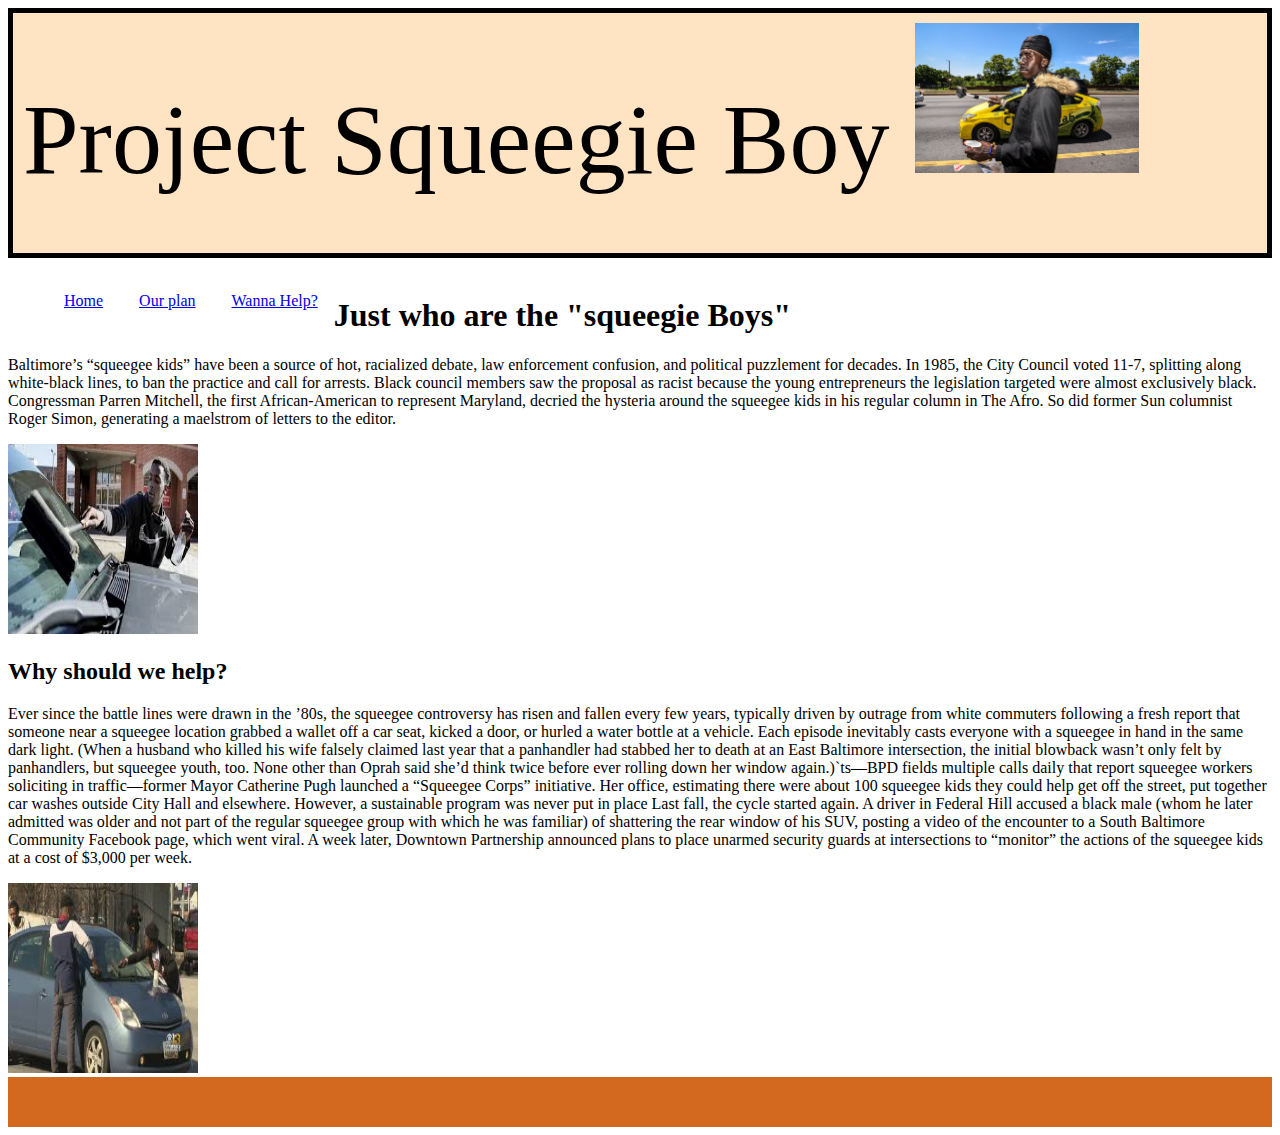
<file: index.html>
<!DOCTYPE html>
<html lang="en">
<head>
    <meta charset="UTF-8">
    <meta name="viewport" content="width=device-width, initial-scale=1.0">
    <title>Document</title>
    <link  rel="stylesheet" href="./Css/stylesheet.css">
</head>
<body>
    <main>
        <header> Project Squeegie Boy 
            <img src="Images/squeegie yellow cab .jpg" alt="squeegie boy infront of cab" style= height:150px width:175px ;></image>
        
        </header>
            <br>
        <nav>
            <ul>
                <li><a href="index.html">Home</a></li>
                <li><a href="The plan.html">Our plan</a></li>
                <li><a href="Make a difference.html">Wanna Help?</a></li>
            </ul>
        </nav>

       <article>
           <H1>Just who are the "squeegie Boys"</H1>
            <p>Baltimore’s “squeegee kids” have been a source of hot, racialized debate, law enforcement confusion, and political puzzlement for decades. In 1985, the City Council voted 11-7, splitting along white-black lines, to ban the practice and call for arrests. Black council members saw the proposal as racist because the young entrepreneurs the legislation targeted were almost exclusively black. Congressman Parren Mitchell, the first African-American to represent Maryland, decried the hysteria around the squeegee kids in his regular column in The Afro. So did former Sun columnist Roger Simon, generating a maelstrom of letters to the editor.</p>
            <img src="Images/squeegie kid 1.jpeg" alt="group of Squeegie kids" style="width: 190px; height: 190px;">
<br> </article>   
    <article>           
<h2>Why should we help?</h2>
            <p>Ever since the battle lines were drawn in the ’80s, the squeegee controversy has risen and fallen every few years, typically driven by outrage from white commuters following a fresh report that someone near a squeegee location grabbed a wallet off a car seat, kicked a door, or hurled a water bottle at a vehicle. Each episode inevitably casts everyone with a squeegee in hand in the same dark light. (When a husband who killed his wife falsely claimed last year that a panhandler had stabbed her to death at an East Baltimore intersection, the initial blowback wasn’t only felt by panhandlers, but squeegee youth, too. None other than Oprah said she’d think twice before ever rolling down her window again.)`ts—BPD fields multiple calls daily that report squeegee workers soliciting in traffic—former Mayor Catherine Pugh launched a “Squeegee Corps” initiative. Her office, estimating there were about 100 squeegee kids they could help get off the street, put together car washes outside City Hall and elsewhere. However, a sustainable program was never put in place
                Last fall, the cycle started again. A driver in Federal Hill accused a black male (whom he later admitted was older and not part of the regular squeegee group with which he was familiar) of shattering the rear window of his SUV, posting a video of the encounter to a South Baltimore Community Facebook page, which went viral. A week later, Downtown Partnership announced plans to place unarmed security guards at intersections to “monitor” the actions of the squeegee kids at a cost of $3,000 per week.
                </p>
                <img src="Images/squeegie kid 2.jpeg" alt="Squeegie kids" style="width: 190px; height: 190px;">

       </article>     
    <footer></footer>
    </main>
</body>

</html>
</file>
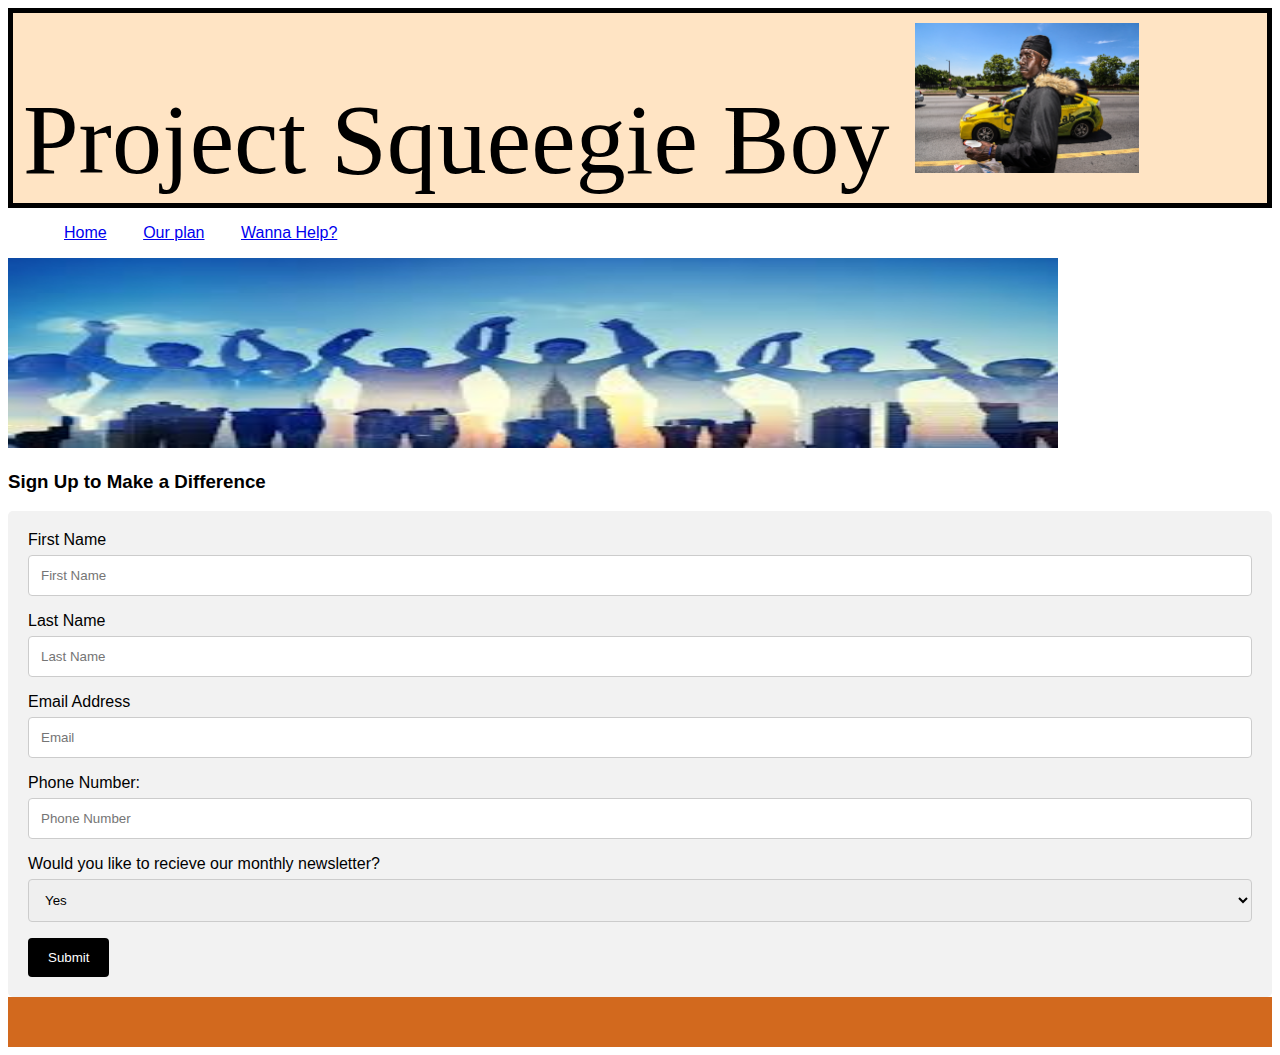
<file: Make a difference.html>
<!DOCTYPE html>

<html>
<head>
<link  rel="stylesheet" href="./Css/stylesheet.css"> </link> 
<style>
body {font-family: Arial, Helvetica, sans-serif;}
* {box-sizing: border-box;}

input[type=text], select, textarea {
  width: 100%;
  padding: 12px;
  border: 1px solid #ccc;
  border-radius: 4px;
  box-sizing: border-box;
  margin-top: 6px;
  margin-bottom: 16px;
  resize: vertical;
}

input[type=submit] {
  background-color: #000000;
  color: white;
  padding: 12px 20px;
  border: none;
  border-radius: 4px;
  cursor: pointer;
}

input[type=submit]:hover {
  background-color: #002502;
}

.container {
  border-radius: 5px;
  background-color: #f2f2f2;
  padding: 20px;
}
</style>
</head>
<body>
    <header> Project Squeegie Boy 
      <img src="Images/squeegie yellow cab .jpg" alt="squeegie boy infront of cab" style= height:150px width:175px ;></image>
    </header>
    <nav>
      <ul>
          <li><a href="index.html">Home</a></li>
          <li><a href="The plan.html">Our plan</a></li>
          <li><a href="Make a difference.html">Wanna Help?</a></li>
      </ul>
  </nav> <br>
  <Br>
    <img src="Images/Kids holding hands.jpeg" alt="kids holding hands" style="width: 1050px; height: 190px;">
<h3>Sign Up to Make a Difference</h3>

<div class="container">
  <form action="/action_page.php">
    <label for="fname">First Name</label>
    <input type="text" id="fname" name="firstname" placeholder="First Name">

    <label for="lname">Last Name</label>
    <input type="text" id="lname" name="lastname" placeholder="Last Name">
     
     <labelfor="email">Email Address</label>
    <input type="text" id="mail" name="email" placeholder="Email">

    <label for="Phone Number">Phone Number:</label>
    <input type="text" id="Phone Number" name="Phone Number" placeholder="Phone Number">


    <label for="newsletter">Would you like to recieve our monthly newsletter?</label>
    <select id="newsletter" name="newsletter">
      <option value="yes">Yes</option>
      <option value="no">No</option>

    <input type="submit" value="Submit">
  </form>
</div>
<footer></footer>

</body>
</html>
</file>
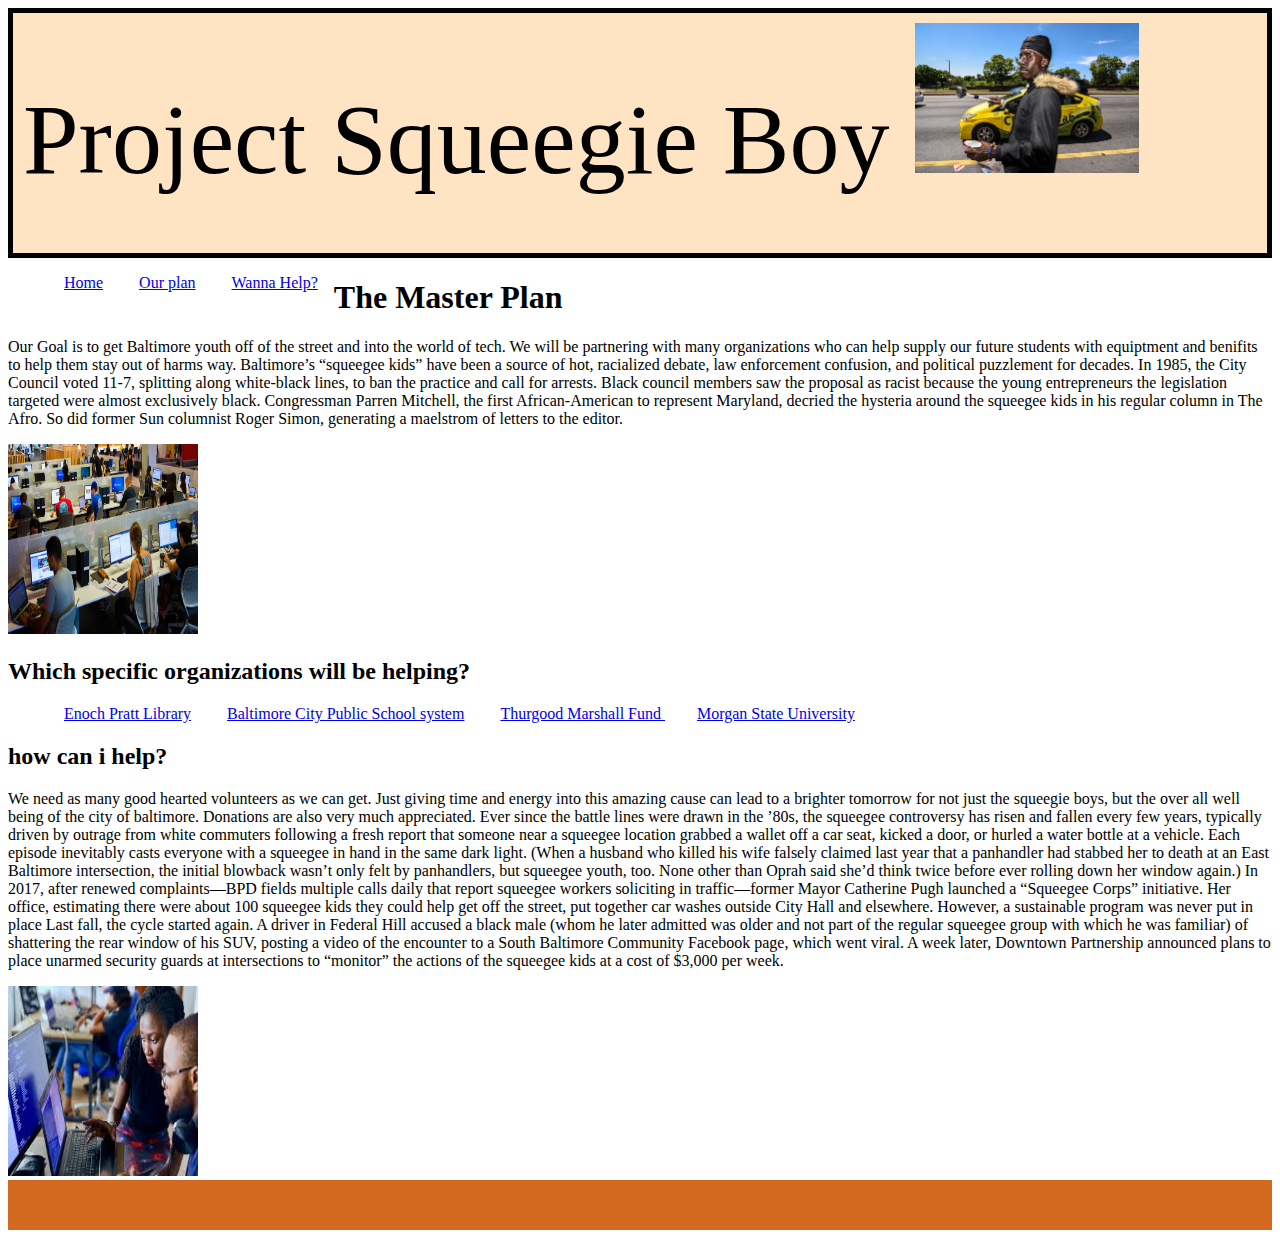
<file: The plan.html>
<!DOCTYPE html>
<html lang="en">
<head>
    <meta charset="UTF-8">
    <meta name="viewport" content="width=device-width, initial-scale=1.0">
    <title>Document</title>
    <link  rel="stylesheet" href="./Css/stylesheet.css">
</head>
<body>
    <main>
        <header> Project Squeegie Boy 
            <img src="Images/squeegie yellow cab .jpg" alt="squeegie boy infront of cab" style= height:150px width:175px ;></image>
        </header>
        <nav>
            <ul>
                <li><a href="index.html">Home</a></li>
                <li><a href="The plan.html">Our plan</a></li>
                <li><a href="Make a difference.html">Wanna Help?</a></li>
            </ul>
        </nav>

       <article>
           <H1>The Master Plan</H1>
            <p> Our Goal is to get Baltimore youth off of the street and into the world of tech. We will be partnering with many organizations who can help supply our future students with equiptment and benifits to help them stay out of harms way. Baltimore’s “squeegee kids” have been a source of hot, racialized debate, law enforcement confusion, and political puzzlement for decades. In 1985, the City Council voted 11-7, splitting along white-black lines, to ban the practice and call for arrests. Black council members saw the proposal as racist because the young entrepreneurs the legislation targeted were almost exclusively black. Congressman Parren Mitchell, the first African-American to represent Maryland, decried the hysteria around the squeegee kids in his regular column in The Afro. So did former Sun columnist Roger Simon, generating a maelstrom of letters to the editor.</p>
            <img src="Images/comper class.jpg" alt="group of Squeegie kids" style="width: 190px; height: 190px;"

         </article> 
        <div>
            <h2>Which specific organizations will be helping?</h2>

            <ul>
                <li><a href="https://www.prattlibrary.org/">Enoch Pratt Library</a></li>
                <li><a href="https://www.baltimorecityschools.org/">Baltimore City Public School system</a></li>
                <li><a href="https://www.tmcf.org/">Thurgood Marshall Fund </a></li>
                <li><a href="https://www.morgan.edu/"> Morgan State University </a></li>
            </ul>
            
        </div>
    <article>           
<h2>  how can i help?</h2>
            <p>We need as many good hearted volunteers as we can get. Just giving time and energy into this amazing cause can lead to a brighter tomorrow for not just the squeegie boys, but the over all well being of the city of baltimore. Donations are also very much appreciated. Ever since the battle lines were drawn in the ’80s, the squeegee controversy has risen and fallen every few years, typically driven by outrage from white commuters following a fresh report that someone near a squeegee location grabbed a wallet off a car seat, kicked a door, or hurled a water bottle at a vehicle. Each episode inevitably casts everyone with a squeegee in hand in the same dark light. (When a husband who killed his wife falsely claimed last year that a panhandler had stabbed her to death at an East Baltimore intersection, the initial blowback wasn’t only felt by panhandlers, but squeegee youth, too. None other than Oprah said she’d think twice before ever rolling down her window again.)
                In 2017, after renewed complaints—BPD fields multiple calls daily that report squeegee workers soliciting in traffic—former Mayor Catherine Pugh launched a “Squeegee Corps” initiative. Her office, estimating there were about 100 squeegee kids they could help get off the street, put together car washes outside City Hall and elsewhere. However, a sustainable program was never put in place
                Last fall, the cycle started again. A driver in Federal Hill accused a black male (whom he later admitted was older and not part of the regular squeegee group with which he was familiar) of shattering the rear window of his SUV, posting a video of the encounter to a South Baltimore Community Facebook page, which went viral. A week later, Downtown Partnership announced plans to place unarmed security guards at intersections to “monitor” the actions of the squeegee kids at a cost of $3,000 per week.
                </p>
                <img src="Images/Teaching how to code .jpeg" alt="Squeegie kids" style="width: 190px; height: 190px;">

       </article>     
       <footer></footer>
    </main>
</body>
</html>
</file>
<file: Css/stylesheet.css>
header{
font-size: 100px;
font-family:cursive;
background-color: bisque;
margin: auto;
border: black solid 5px;
color: black;
height: 200px;
padding: 10px 10px 30px 10px;

}
nav ul {
    float: left;
}

li {
text-decoration: none;
display: inline;
padding: 14px 16px;
}

footer {

    background-color: chocolate;
    height: 50px;
}

h1{
    ;
}
</file>
